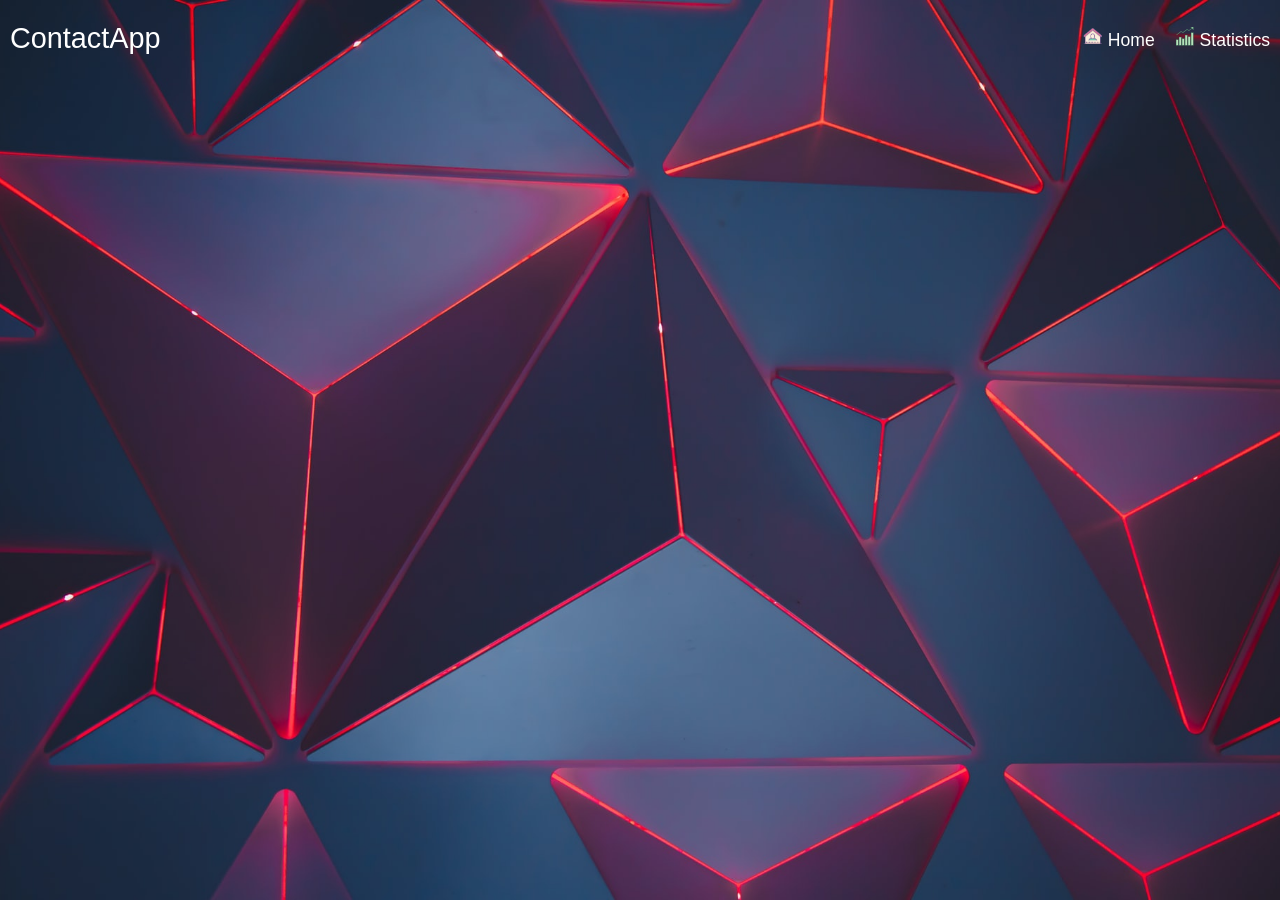
<file: index.html>
<!doctype html>
<html lang="en">
<head>
  <meta charset="utf-8">
  <title>ContactApp</title>
  <base href="https://Morant1.github.io/Angular_project/">  <meta name="viewport" content="width=device-width, initial-scale=1">
  <link rel="icon" type="image/x-icon" href="favicon.ico">
<link rel="stylesheet" href="styles.7dcaf8d3068f0ed67259.css"></head>
<body>
  <app-root></app-root>
<script src="runtime-es2015.0811dcefd377500b5b1a.js" type="module"></script><script src="runtime-es5.0811dcefd377500b5b1a.js" nomodule defer></script><script src="polyfills-es5.c219b7059a7feb126472.js" nomodule defer></script><script src="polyfills-es2015.3fd94ed6a324eee92aec.js" type="module"></script><script src="main-es2015.a1db077d7c6a4888e698.js" type="module"></script><script src="main-es5.a1db077d7c6a4888e698.js" nomodule defer></script></body>
</html>
</file>
<file: styles.7dcaf8d3068f0ed67259.css>
body{margin:0 auto;background-image:url(view.8f765b88793562cdbd70.jpg);background-position:50%;background-size:cover;height:100vh}
</file>
